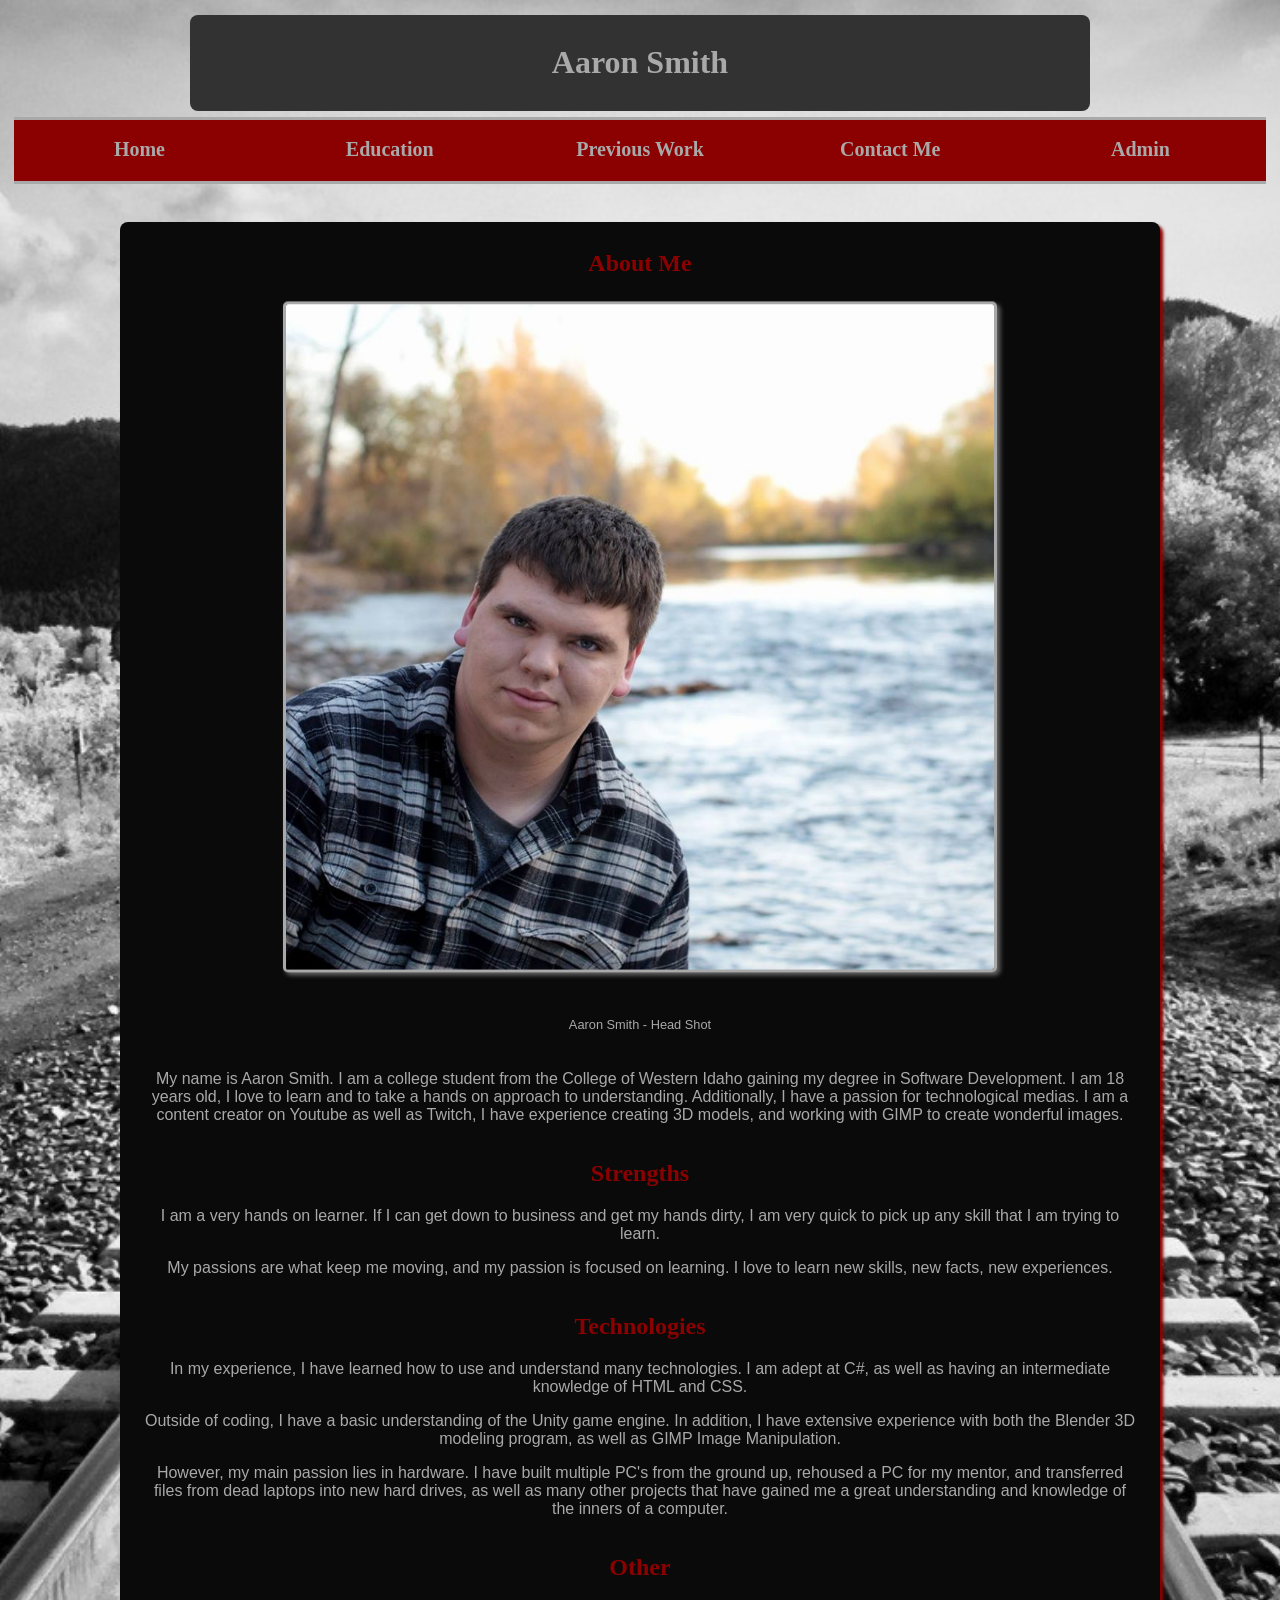
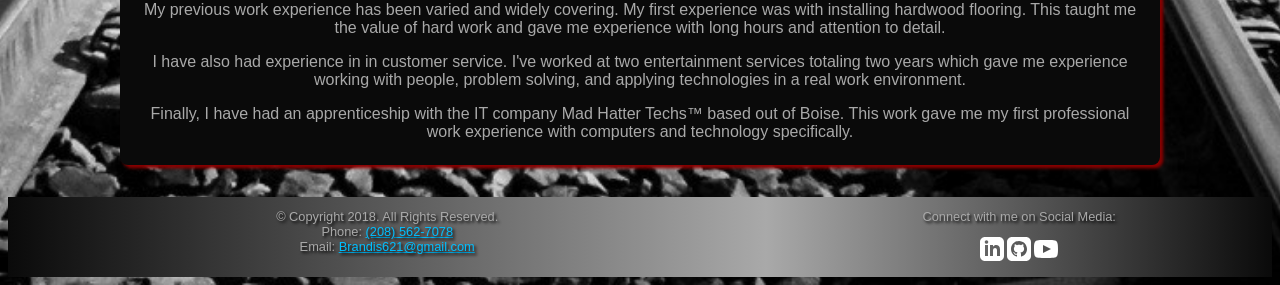
<file: index.html>
<!--document created by Aaron Smith 
Created: May 3rd, 2018
Last Edited: Sept. 18 2018-->
<!DOCTYPE html>
<html lang = "en">
<head>
	<link rel="stylesheet" href="css/styles.css">
	<title>Aaron's Portfolio</title>
	<meta charset="utf-8">
        <meta name="viewport" content="width=device-width, initial-scale=1">
</head>
<body>

	<header>
		<h1 class="work">Aaron Smith</h1>
	</header>
    
	<nav>
		<ul>
			<li><a href="index.html">Home</a></li>
			<li><a href="education.html">Education</a></li>
			<li><a href="work.html">Previous Work</a></li>
			<li><a href="contact.html">Contact Me</a></li>
                        <li><a href="adminlogin.php">Admin</a></li>
                        
		</ul>
	</nav>
	
	<main>
	<div id="container">
            <h2>About Me</h2>
            <figure >
		<img class="headShot" src="images/me_wide.jpg" alt="Personal Picture">
		<figcaption>Aaron Smith - Head Shot</figcaption>
            </figure>
            <div id="flex-container">
                <div>
                    
			<p>My name is Aaron Smith. I am a college student from the College of Western Idaho gaining my degree in 
			Software Development. I am 18 years old, I love to learn and to take a hands on approach to understanding. Additionally, I have a passion for technological medias. 
                        I am a content creator on Youtube as well as Twitch, I have experience creating 3D models, and working with GIMP to create wonderful images.</p>
		</div>
		<div class="tablet">
			<h2>Strengths</h2>
				<p>I am a very hands on learner. If I can get down to business and get my hands dirty, 
				   I am very quick to pick up any skill that I am trying to learn.</p> 
				<p>My passions are what keep me moving, and my passion is focused on learning. 
				   I love to learn new skills, new facts, new experiences.</p>
		
		</div>
		<div>
			<h2>Technologies</h2>
				<p>In my experience, I have learned how to use and understand many technologies. 
				   I am adept at C#, as well as having an intermediate knowledge of HTML and CSS.</p>
				<p>Outside of coding, I have a basic understanding of the Unity game engine. 
					In addition, I have extensive experience with both the Blender 3D modeling program, as well as GIMP Image Manipulation.</p>
				<p><span class="tablet">However, my main passion lies in hardware. 
					I have built multiple PC's from the ground up, rehoused a PC for my mentor, and transferred files from dead laptops into new hard drives, 
					as well as many other projects that have gained me a great understanding and knowledge of the inners of a computer.</span></p>
		</div>
		<div class="desktop">
			<h2>Other</h2>
				<p>My previous work experience has been varied and widely covering. My first experience was with installing hardwood flooring. 
					This taught me the value of hard work and gave me experience with long hours and attention to detail.</p>
				<p>I have also had experience in in customer service. I've worked at two entertainment services totaling two years which 
					gave me experience working with people, problem solving, and applying technologies in a real work environment.</p>
				<p>Finally, I have had an apprenticeship with the IT company Mad Hatter Techs&trade; based out of Boise. 
					This work gave me my first professional work experience with computers and technology specifically.</p>
		</div>
            </div><!--flex container-->
	</div><!--Container-->
	</main>
	
	<footer>
	<div class="contact">
	<p>&copy; Copyright 2018. All Rights Reserved.<br>
	Phone: <a href="tel:12085627078">(208) 562-7078</a><br>
	Email: <a href="mailto:brandis621@gmail.com">Brandis621@gmail.com</a></p>
	</div>
	
	<div class="social">
	<p>Connect with me on Social Media:</p>
	<a href="https://www.linkedin.com" target="_blank">
		<img src="images/linkedin.svg" alt="Linkedin Logo"></a>
	<a href="https://www.github.com" target="_blank">
		<img src="images/github.svg" alt="GitHub Logo"></a>
	<a href="https://www.youtube.com/channel/UCEpjS2Q7VdE34_qs7R9Rpgw" target="_blank">
		<img src="images/youtube.svg" alt="Youtube Logo"></a>
	</div>
	
	</footer>
	
</body>
</html>
</file>
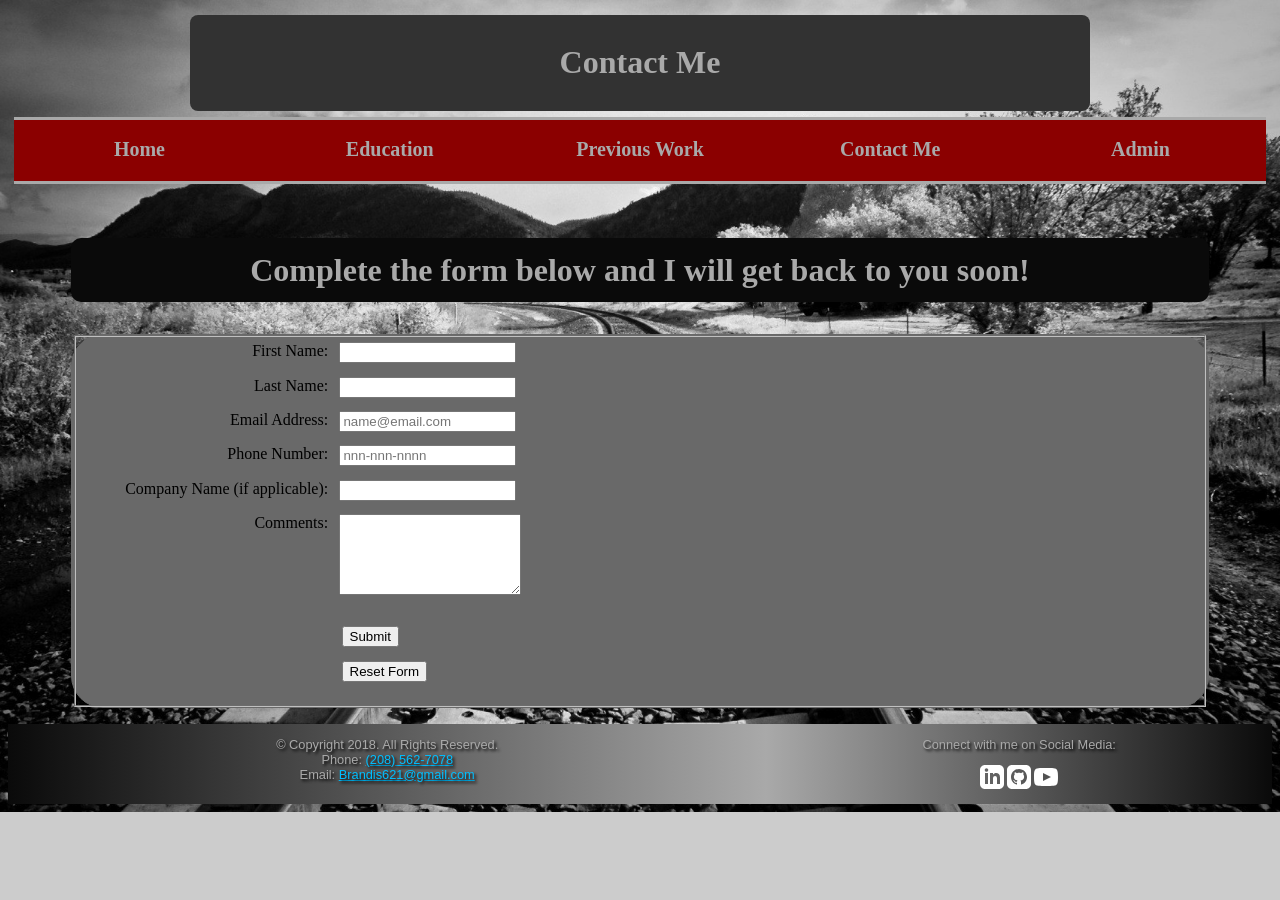
<file: contact.html>
﻿<!DOCTYPE html>
<html lang = "en">
<head>
	<link rel="stylesheet" href="css/styles.css">
	<title>Aaron's Portfolio</title>
	<meta charset = "utf-8">
        <meta name="viewport" content="width=device-width, initial-scale=1">
</head>
<body>

	<header>
	<h1 class="work">Contact Me</h1>
	</header>
	
	<nav>
		<ul>
			<li><a href="index.html">Home</a></li>
			<li><a href="education.html">Education</a></li>
			<li><a href="work.html">Previous Work</a></li>
			<li><a href="contact.html">Contact Me</a></li>
            <li><a href="adminlogin.php">Admin</a></li>
		</ul>
	</nav>
	
	<main>
		<h3>Complete the form below and I will get back to you soon!</h3>
		
		<form method="POST" action="mailto:brandis621@gmail.com"><!--Start Form-->
			<fieldset class="contactInfo">
				<div class="formControl">
					<label for="firstName">First Name:</label>
					<input type="text" id="firstName" name="fName" required>
				</div>

				<div class="formControl">
					<label for="lastName">Last Name:</label>
					<input type="text" id="lastName" name="lName" required>
				</div>

				<div class="formControl">
					<label for="mail">Email Address:</label>
					<input type="email" id="mail" name="email" placeholder="name@email.com" required>
				</div>

				<div class="formControl">
					<label for="phone">Phone Number:</label>
					<input type="tel" id="phone" name="phoneNumber" placeholder="nnn-nnn-nnnn" pattern="[0-9]{3}-[0-9]{3}-[0-9]{4}"/>
				</div>

				<div class="formControl">
					<label for="company">Company Name (if applicable):</label>
					<input type="text" id="company" name="compName">
				</div>

				<div class="formControl">
					<label for="textComment">Comments:</label>
					<textarea id="textComment" name="comments" rows="5" cols="20"></textarea><br>
				</div>

				<div class="formControl">
					<input type="submit" id="submit" value ="Submit" class="btn">	
					<input type="reset" id="reset" value="Reset Form" class="btn">
				</div>
			</fieldset>
		</form>
			
	</main>
	
	<footer>
	<div class="contact">
	<p>&copy; Copyright 2018. All Rights Reserved.<br>
	Phone: <a href="tel:12085627078">(208) 562-7078</a><br>
	Email: <a href="mailto:brandis621@gmail.com">Brandis621@gmail.com</a></p>
	</div>
	
	<div class="social">
	<p>Connect with me on Social Media:</p>
	<a href="https://www.linkedin.com" target="_blank">
		<img src="images/linkedin.svg" alt="Linkedin Logo"></a>
	<a href="https://www.github.com" target="_blank">
		<img src="images/github.svg" alt="GitHub Logo"></a>
	<a href="https://www.youtube.com/channel/UCEpjS2Q7VdE34_qs7R9Rpgw" target="_blank">
		<img src="images/youtube.svg" alt="Youtube Logo"></a>
	</div>
	
	</footer>
	
</body>
</html>
</file>
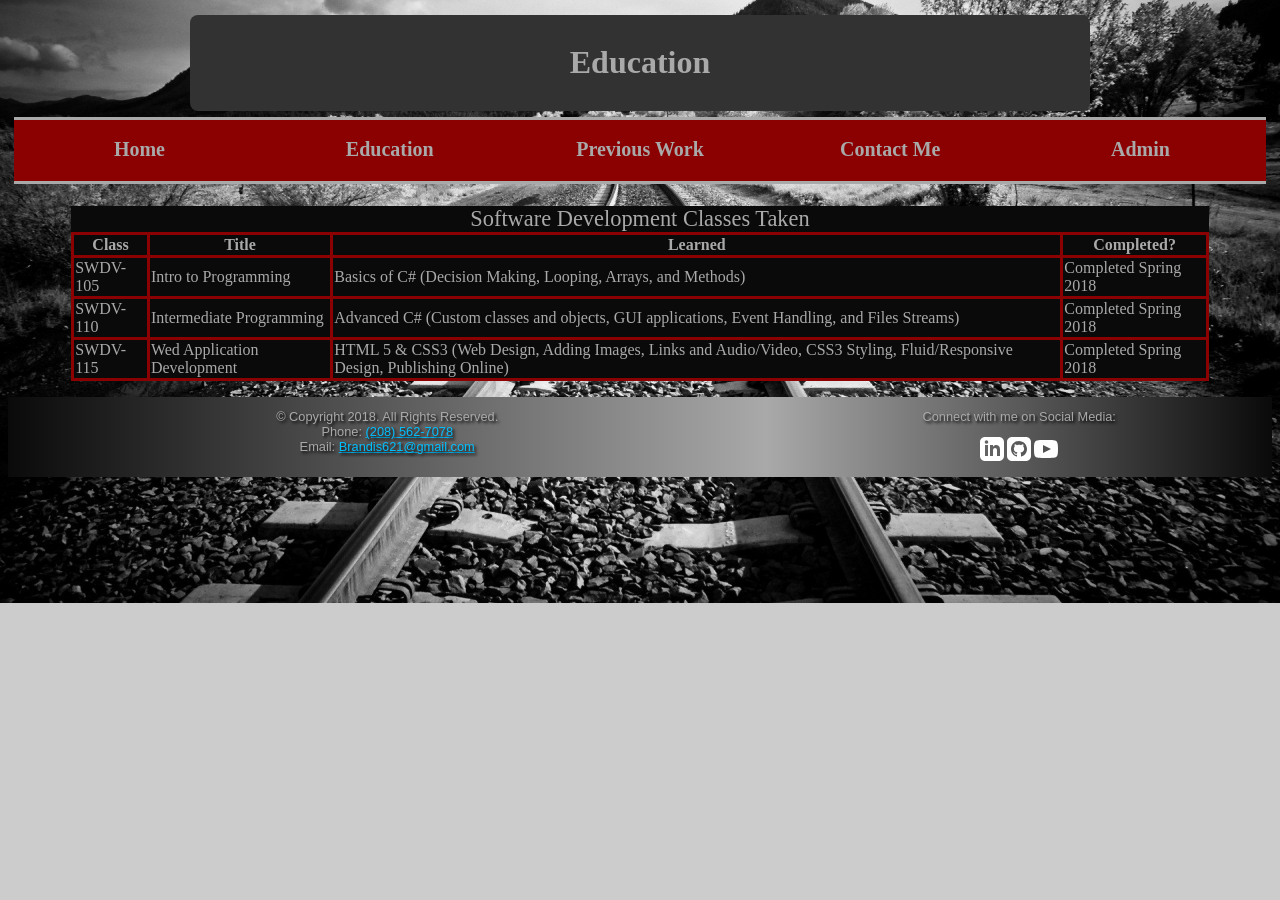
<file: education.html>
<!DOCTYPE html>
<html lang = "en">
<head>
	<link rel="stylesheet" href="css/styles.css">
	<title>Aaron's Portfolio</title>
	<meta charset = "utf-8">
        <meta name="viewport" content="width=device-width, initial-scale=1">
</head>
<body>

	<header>
	<h1 class="work">Education</h1>
	</header>
	
	<nav>
		<ul>
			<li><a href="index.html">Home</a></li>
			<li><a href="education.html">Education</a></li>
			<li><a href="work.html">Previous Work</a></li>
			<li><a href="contact.html">Contact Me</a></li>
                        <li><a href="adminlogin.php">Admin</a></li>
		</ul>
	</nav>
	
	<main>
		<table align="center">
		<caption>Software Development Classes Taken</caption>
			<tr>
				<th>Class</th>
				<th>Title</th>
				<th>Learned</th>
				<th>Completed?</th>
			</tr>
			<tr>
				<td>SWDV-105</td>
				<td>Intro to Programming</td>
				<td>Basics of C# (Decision Making, Looping, Arrays, and Methods)</td>
				<td>Completed Spring 2018</td>
			</tr>
			<tr>
				<td>SWDV-110</td>
				<td>Intermediate Programming</td>
				<td>Advanced C# (Custom classes and objects, GUI applications, Event Handling, and Files Streams)</td>
				<td>Completed Spring 2018</td>
			</tr>
			<tr>
				<td>SWDV-115</td>
				<td>Wed Application Development</td>
				<td>HTML 5 & CSS3 (Web Design, Adding Images, Links and Audio/Video, CSS3 Styling, Fluid/Responsive Design, Publishing Online)</td>
				<td>Completed Spring 2018</td>
			</tr>
		</table>
	</main>
	
	<footer>
	<div class="contact">
	<p>&copy; Copyright 2018. All Rights Reserved.<br>
	Phone: <a href="tel:12085627078">(208) 562-7078</a><br>
	Email: <a href="mailto:brandis621@gmail.com">Brandis621@gmail.com</a></p>
	</div>
	
	<div class="social">
	<p>Connect with me on Social Media:</p>
	<a href="https://www.linkedin.com" target="_blank">
		<img src="images/linkedin.svg" alt="Linkedin Logo"></a>
	<a href="https://www.github.com" target="_blank">
		<img src="images/github.svg" alt="GitHub Logo"></a>
	<a href="https://www.youtube.com/channel/UCEpjS2Q7VdE34_qs7R9Rpgw" target="_blank">
		<img src="images/youtube.svg" alt="Youtube Logo"></a>
	</div>
	
	</footer>
	
</body>
</html>
</file>
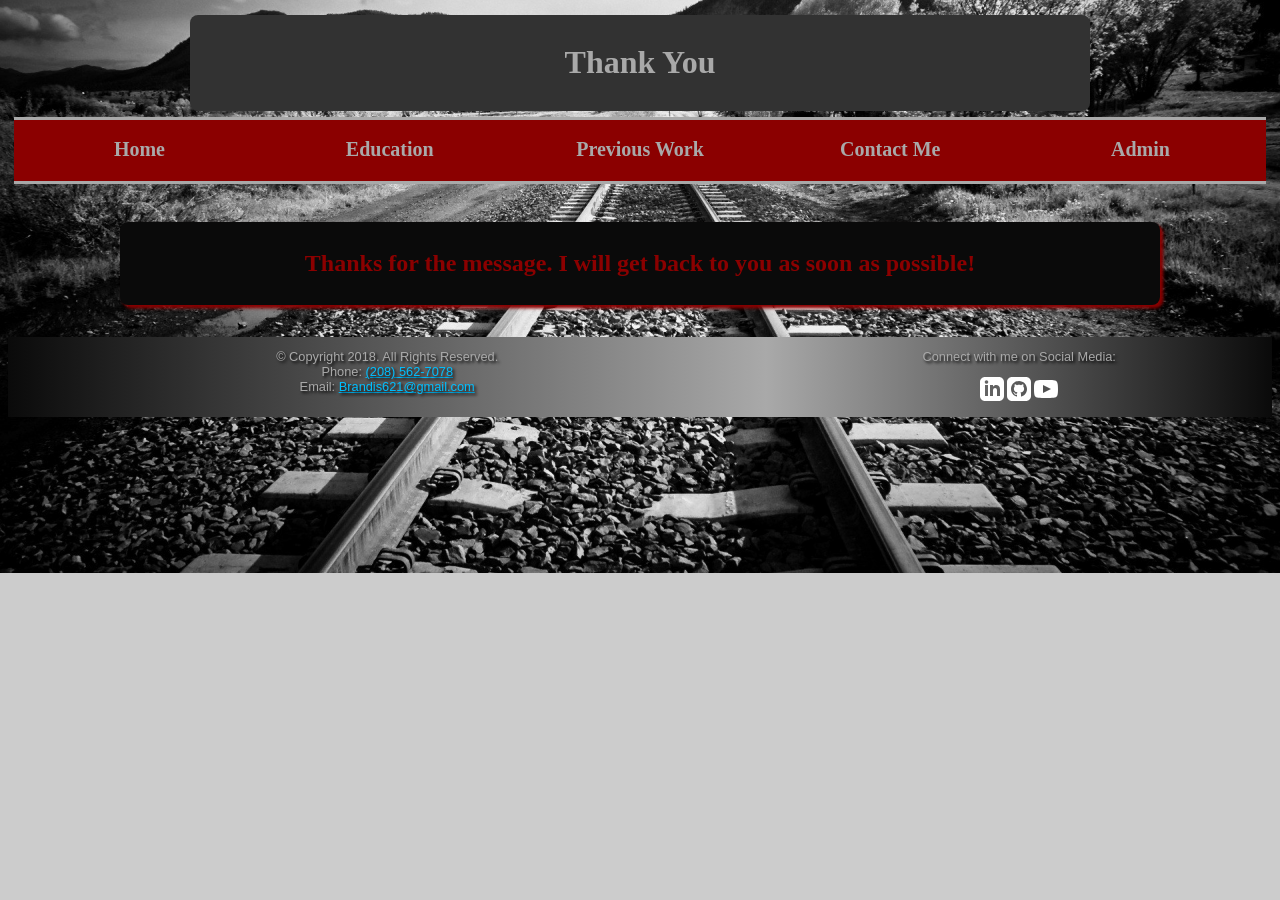
<file: messagesent.html>
<!DOCTYPE html>
<html lang = "en">
<head>
	<link rel="stylesheet" href="css/styles.css">
	<title>Aaron's Portfolio</title>
	<meta charset = "utf-8">
        <meta name="viewport" content="width=device-width, initial-scale=1">
</head>
<body>

	<header>
	<h1 class="work">Thank You</h1>
	</header>
	
	<nav>
		<ul>
			<li><a href="index.html">Home</a></li>
			<li><a href="education.html">Education</a></li>
			<li><a href="work.html">Previous Work</a></li>
			<li><a href="contact.html">Contact Me</a></li>
            <li><a href="adminlogin.php">Admin</a></li>
		</ul>
	</nav>
	
	<main>
            <div id="container">
            <h2>Thanks for the message. I will get back to you as soon as possible!</h2>
            </div>
	</main>
	
	<footer>
	<div class="contact">
	<p>&copy; Copyright 2018. All Rights Reserved.<br>
	Phone: <a href="tel:12085627078">(208) 562-7078</a><br>
	Email: <a href="mailto:brandis621@gmail.com">Brandis621@gmail.com</a></p>
	</div>
	
	<div class="social">
	<p>Connect with me on Social Media:</p>
	<a href="https://www.linkedin.com" target="_blank">
		<img src="images/linkedin.svg" alt="Linkedin Logo"></a>
	<a href="https://www.github.com" target="_blank">
		<img src="images/github.svg" alt="GitHub Logo"></a>
	<a href="https://www.youtube.com/channel/UCEpjS2Q7VdE34_qs7R9Rpgw" target="_blank">
		<img src="images/youtube.svg" alt="Youtube Logo"></a>
	</div>
	
	</footer>
	
</body>
</html>
</file>
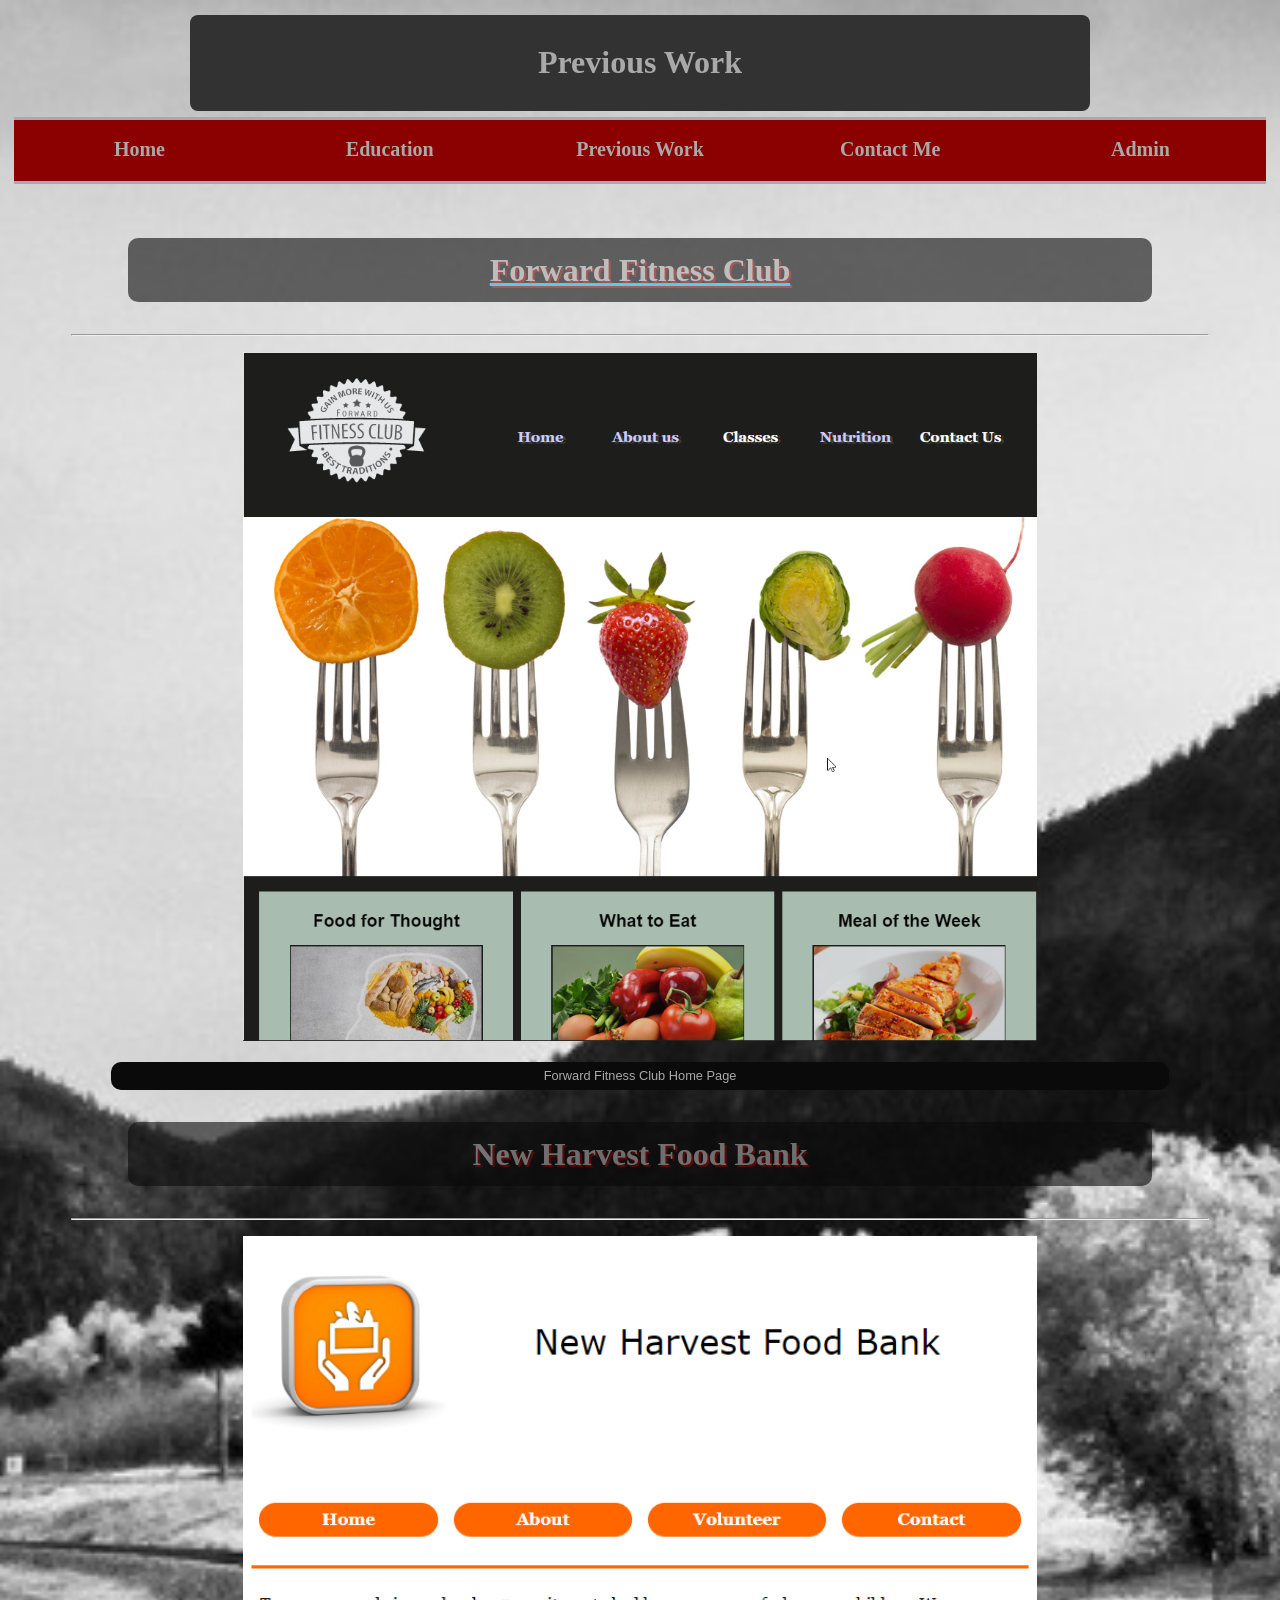
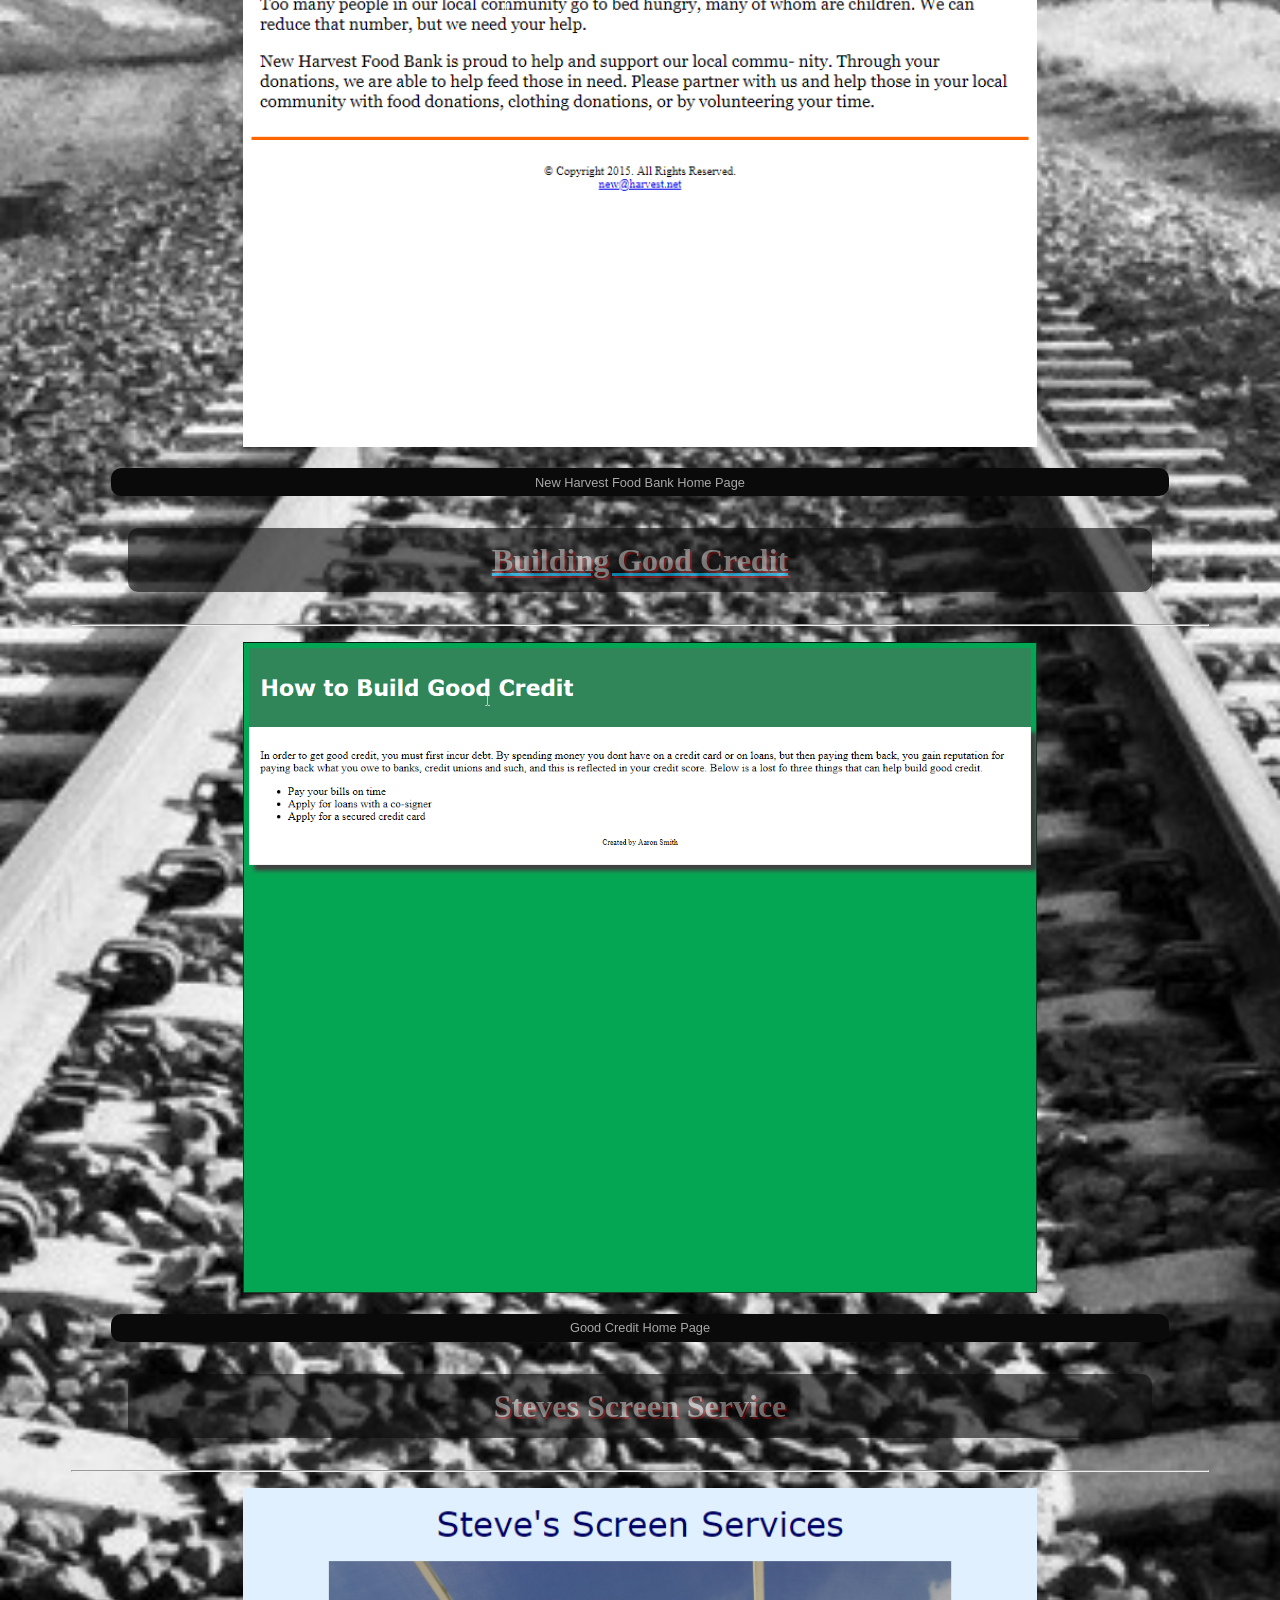
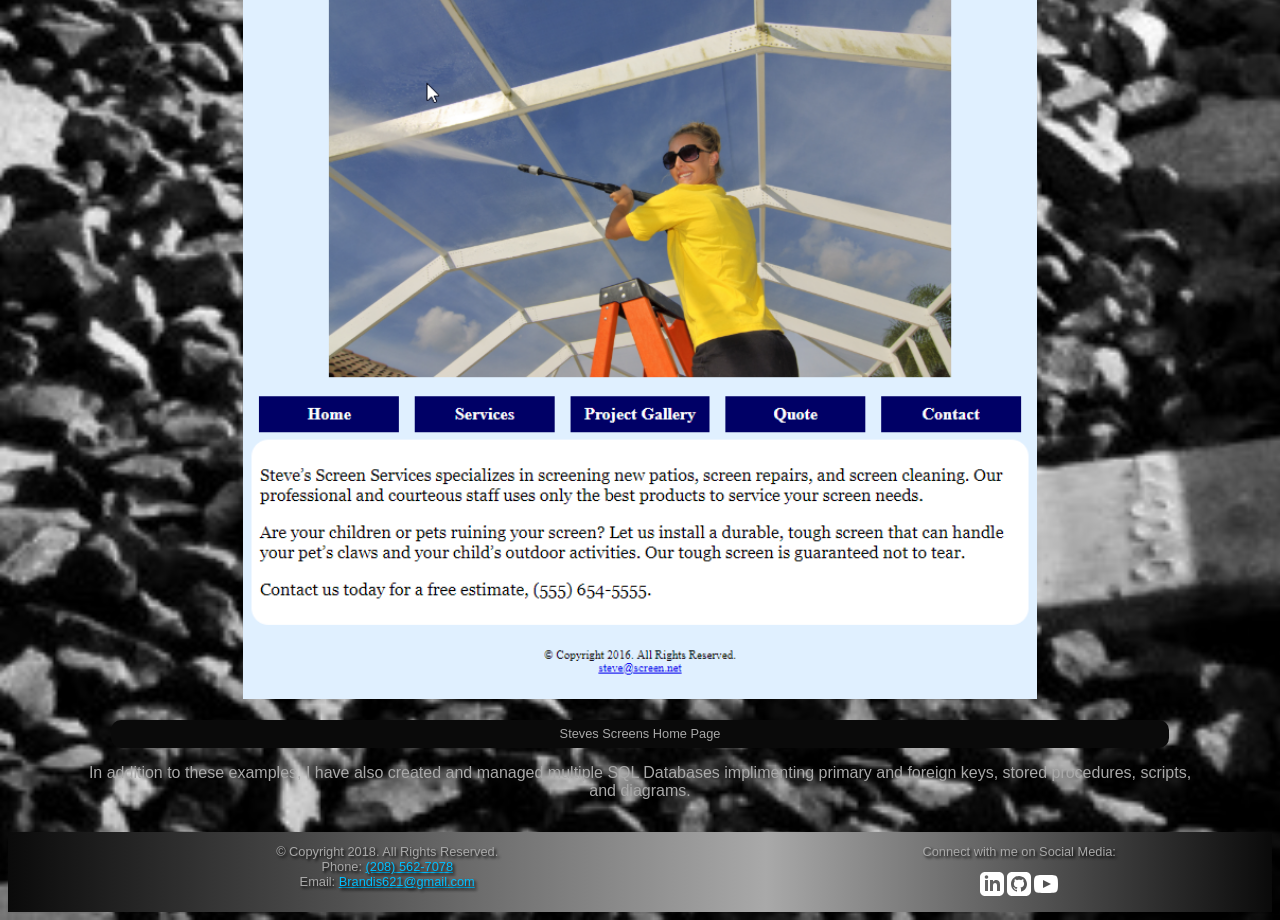
<file: work.html>
<!DOCTYPE html>
<html lang = "en">
<head>
	<link rel="stylesheet" href="css/styles.css">
	<title>Aaron's Portfolio</title>
	<meta charset = "utf-8">
        <meta name="viewport" content="width=device-width, initial-scale=1">
</head>
<body>

	<header>
	<h1 class="work">Previous Work</h1>
	</header>
	
	<nav>
		<ul>
			<li><a href="index.html">Home</a></li>
			<li><a href="education.html">Education</a></li>
			<li><a href="work.html">Previous Work</a></li>
			<li><a href="contact.html">Contact Me</a></li>
                        <li><a href="adminlogin.php">Admin</a></li>
		</ul>
	</nav>
	
	<main>
		<a href="http://spring18aaron.w3expressions.org/fitness/index.html" target="_blank"><h3 class="work">Forward Fitness Club</h3></a><hr>
		<figure>
			<img class="work_img" src="images/fitness.png" alt="fitness website">
			<figcaption class="work-caption">Forward Fitness Club Home Page</figcaption>
		</figure>
		

		<h3 class="work">New Harvest Food Bank</h3><hr>
		<figure>
			<img class="work_img" src="images/foodBank.png" alt="Food Bank Website">
			<figcaption class="work-caption">New Harvest Food Bank Home Page</figcaption>
		</figure>
		

		<a href="http://spring18aaron.w3expressions.org/apply/apply11.html" target="_blank"><h3 class="work">Building Good Credit</h3></a><hr>
		<figure>
			<img class="work_img" src="images/credit.png" alt="Good Credit Website">
			<figcaption class="work-caption">Good Credit Home Page</figcaption>
		</figure>
		

		<h3 class="work">Steves Screen Service</h3><hr>
		<figure>
			<img class="work_img" src="images/screen.png" alt="Steves Screens Website">
			<figcaption class="work-caption">Steves Screens Home Page</figcaption>
		</figure>
		
		<p>In addition to these examples, I have also created and managed multiple SQL Databases implimenting primary and foreign keys, stored procedures, scripts, and diagrams.</p>
		
	</main>
	
	<footer>
	<div class="contact">
	<p>&copy; Copyright 2018. All Rights Reserved.<br>
	Phone: <a href="tel:12085627078">(208) 562-7078</a><br>
	Email: <a href="mailto:brandis621@gmail.com">Brandis621@gmail.com</a></p>
	</div>
	
	<div class="social">
	<p>Connect with me on Social Media:</p>
	<a href="https://www.linkedin.com" target="_blank">
		<img src="images/linkedin.svg" alt="Linkedin Logo"></a>
	<a href="https://www.github.com" target="_blank">
		<img src="images/github.svg" alt="GitHub Logo"></a>
	<a href="https://www.youtube.com/channel/UCEpjS2Q7VdE34_qs7R9Rpgw" target="_blank">
		<img src="images/youtube.svg" alt="Youtube Logo"></a>
	</div>
	
	</footer>
	
</body>
</html>
</file>
<file: css/styles.css>
/*Aaron Smith 
Created: May 3rd, 2018
Last Edited: February 9, 2019
*/
body {
  background-image: url("../images/background_image.jpg");
  background-color: #cccccc;
  height: 100%;
  background-position: center;
  background-repeat: no-repeat;
  background-size: cover;
  position: relative;
  color: #A9A9A9;
  margin-top: 15px;
  padding-bottom: 80px;
}

a {
  color: #00BFFF;
}

p {
  text-align: center;
  font-family: sans-serif, Serif;
  margin-left: 5px;
  margin-right: 5px;
}

#container {
  background-color: #0a0a0a;
  width: 100%;
  margin-left: auto;
  margin-right: auto;
  padding: .5em;
  border-radius: .5em;
  border-top: solid 0.2em #A9A9A9;
  border-bottom: solid 0.2em #A9A9A9;
}
#flex-container {
  display: -webkit-box;
  display: -ms-flexbox;
  display: flex;
  -webkit-box-orient: horizontal;
  -webkit-box-direction: normal;
      -ms-flex-flow: row wrap;
          flex-flow: row wrap;
}

aside {
    float: left;
    width: auto;
    padding-right: 10em;
}

aside ul {
  list-style-type: none;
  margin: 0;
  padding-left: 25px;
}

form#button {
    background-color: black;
}

.loginbutton{
    margin-left: 21.25%;
}


@media screen and (min-width: 800px) {
  #container {
    width: 90%;
    border-style: none;
    -webkit-box-shadow: 0.2em 0.2em 0.2em #8B0000;
            box-shadow: 0.2em 0.2em 0.2em #8B0000;
    margin-bottom: 1em;
    margin-top: 1em;
  }
}

main {
  width: 90%;
  margin-left: auto;
  margin-right: auto;
  display: block;
  font-size: 1em;
  margin-top: .5em;
  padding: 1em;
}

@media screen and (min-width: 640px) {
  main {
    clear: left;
    margin-top: 4em;
  }
}

@media screen and (min-width: 800px) {
  main p {
    padding-left: .5em;
    padding-right: .5em;
  }
}

header {
  margin-left: auto;
  margin-right: auto;
  width: 70%;
  margin-top: .2em;
  border-radius: .5em;
  text-align: center;
  padding: .5em;
  background-color: #323232;
}

nav {
  font-family: Serif, sans-serif;
  font-size: 1.25em;
  font-weight: bold;
  text-align: center;
}

nav ul {
  padding: 0;
  margin-top: .5em;
  margin-bottom: .5em;
}

@media screen and (min-width: 800px) {
  nav ul {
    margin: 0;
    padding-left: .5%;
    padding-right: .5%;
  }
}

nav li {
  background-color: #8B0000;
  border-radius: 2em;
  margin: .3em;
  padding: .4em;
  list-style-type: none;
  height: 45px;
  width: 80%;
}

nav li a {
  text-decoration: none;
  color: #A9A9A9;
  -webkit-transition: font-size 2s;
  transition: font-size 2s;
}

nav li a:hover {
  font-size: 1.3em;
}

@media screen and (min-width: 640px) {
  nav li {
    display: inline;
    float: left;
    margin-left: 1%;
    margin-right: 1%;
    padding-left: 0;
    padding-right: 0;
    width: 18%;
  }
}

@media screen and (min-width: 800px) {
  nav li {
    border-radius: 0;
    border-top: solid #A9A9A9;
    border-bottom: solid #A9A9A9;
    margin-left: 0;
    margin-right: 0;
    width: 20%;
    white-space: nowrap;
  }
  nav li a {
    display: inline-block;
    padding: .5em;
  }
  nav li a:link {
    color: #A9A9A9;
  }
  nav li a:visited {
    color: #C0C0C0;
  }
  nav li a:visited {
    color: #696969;
  }
  nav li a:active {
    color: #123456;
  }
}

/*Styles to make headings and page headers Serif Font */
.page-head {
  font-family: Serif, sans-serif;
  font-size: 2em;
}

/*makes header colors red*/
h1, h2 {
  text-align: center;
  color: #8B0000;
  font-family: Serif, sans-serif;
}

.work {
  display: block;
  margin-left: auto;
  margin-right: auto;
  width: 90%;
  color: #A9A9A9;
}

h3 {
  background-color: #0a0a0a;
  text-align: center;
  color: #A9A9A9;
  font-family: Serif, sans-serif;
  font-size: 1.5em;
  line-height: 2em;
  border-radius: 10px;
}

h3.work {
  text-shadow: #8B0000 2px 2px 1px;
  opacity: 60%;
}

@media screen and (min-width: 640px) {
  h3 {
    text-align: center;
    color: #A9A9A9;
    font-family: Serif, sans-serif;
    font-size: 2em;
  }
}

/*float profile pic left and raise it into header*/
img {
  margin-left: auto;
  margin-right: auto;
  margin-bottom: 2%;
}

img.headShot {
  display: block;
  width: 75%;
  margin: auto;
  border: solid #A9A9A9 3px;
  border-radius: 5px;
  -webkit-box-shadow: #696969 3px 3px 5px;
          box-shadow: #696969 3px 3px 5px;
  -webkit-transform: rotateX(20deg) translateZ(50px);
          transform: rotateX(20deg) translateZ(50px);
}

img.work_img {
  display: block;
  width: 75%;
}

/*style for the footer */
footer {
  position: absolute;
  bottom: 0;
  width: 100%;
}


footer div {
  color: #A9A9A9;
  text-shadow: black 2px 2px 3px;
  font-size: .8em;
  text-align: center;
  margin-top: 2em;
}

footer div.contact {
  background: -webkit-gradient(linear, left top, right top, from(#0a0a0a), to(#A9A9A9));
  background: linear-gradient(to right, #0a0a0a, #A9A9A9);
  float: left;
  margin-top: -.25em;
  padding-bottom: .25em;
  height: 77px;
  width: 60%;
}

footer div.social {
  background: -webkit-gradient(linear, right top, left top, from(#0a0a0a), to(#A9A9A9));
  background: linear-gradient(to left, #0a0a0a, #A9A9A9);
  display: block;
  float: right;
  height: 80px;
  width: 40%;
  margin-top: -.25em;
}

footer div.social img {
  -webkit-filter: invert(1);
          filter: invert(1);
}

table th, td {
  background-color: #0a0a0a;
  border: 0.2em solid #8B0000;
  max-width: 100%;
}

th {
  background-color: #8B0000;
}

table {
  border-collapse: collapse;
}

caption {
  background-color: #0a0a0a;
  font-size: 1.4em;
}

input, select, textarea {
  display: block;
  margin-bottom: 1em;
}

label {
  display: block;
}

@media screen and (min-width: 640px) {
  label {
    float: left;
    padding-right: .7em;
    text-align: right;
    width: 15em;
  }
}

form {
  background-color: #696969;
  color: black;
  border: 0.1em solid #696969;
  border-radius: 2em;
}

form ul {
  list-style-type: none;
}

form.button {
    background-color: black;
    border: none;
    padding-top: 2px;
}

figcaption {
  font-family: sans-serif, Serif;
  font-size: .8em;
  padding: .5em;
  text-align: center;
  border-radius: 10px;
  background: #0a0a0a;
}

/*style displays the mobile class*/
.mobile {
  display: inline;
}

@media screen and (min-width: 640px) {
  .mobile {
    display: inline;
  }
}

@media screen and (min-width: 800px) {
  .mobile {
    display: inline;
  }
}

/*hides the desktop class*/
.desktop {
  display: none;
}

@media screen and (min-width: 640px) {
  .desktop {
    display: none;
  }
}

@media screen and (min-width: 800px) {
  .desktop {
    display: inline;
  }
}

/*hides the tablet class*/
.tablet {
  display: none;
  text-align: center;
}

@media screen and (min-width: 640px) {
  .tablet {
    display: block;
    text-align: center;
  }
}

@media screen and (min-width: 800px) {
  .tablet {
    display: inline;
    text-align: center;
  }
}

@media screen and (min-width: 640px) {
  .btn {
    display: block;
    margin-left: 19em;
  }
}

@media screen and (min-width: 800px) {
  form p {
    color: black;
  }
}
/*# sourceMappingURL=styles.css.map */
</file>
